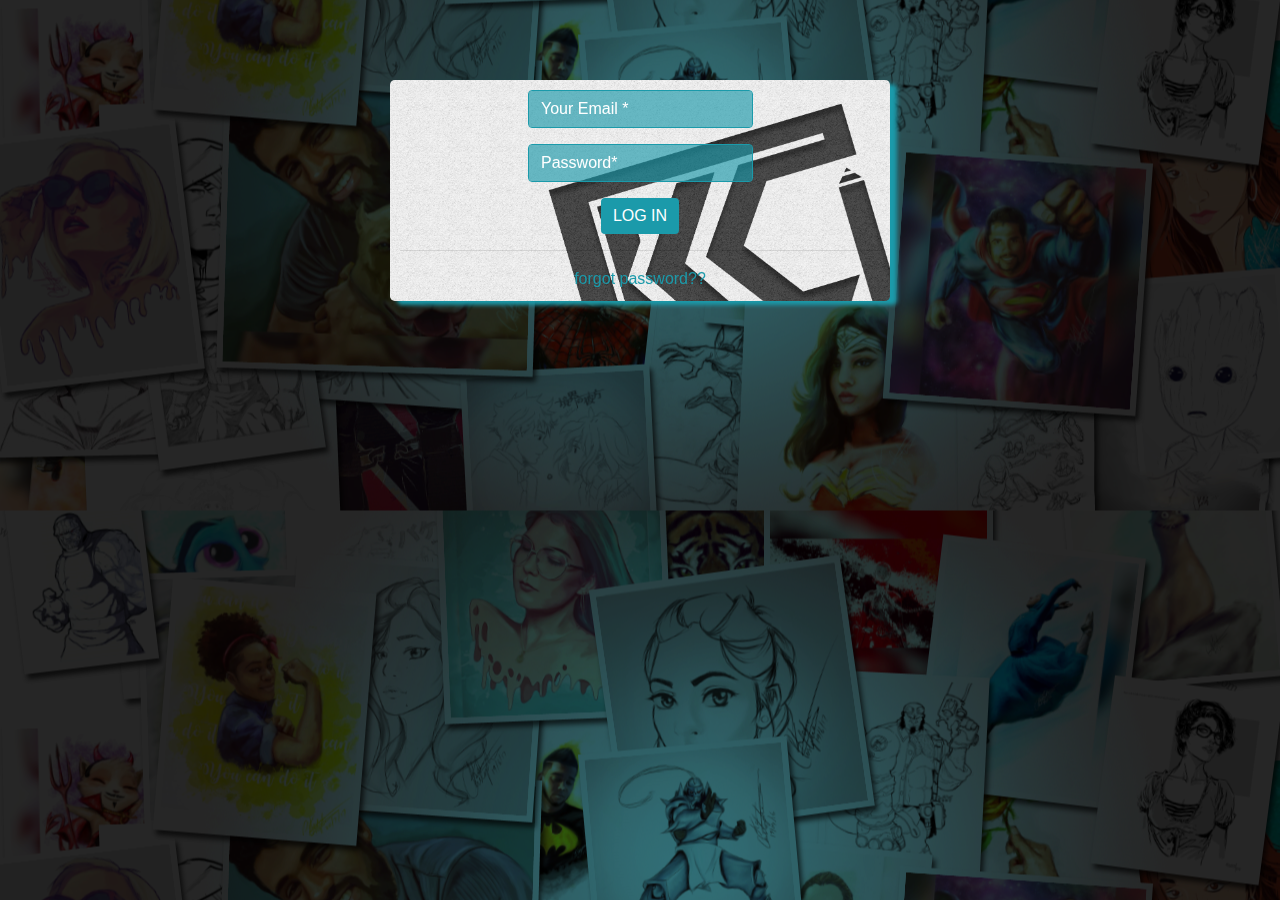
<file: web assignment/index.html>
<!doctype html>
<html lang="en">

<head>
    <!-- Required meta tags -->
    <meta charset="utf-8">
    <meta name="viewport" content="width=device-width, initial-scale=1">
    <meta name="description" content="assignment1">
    <meta name="author" content="kevin christopher 815007355">
    <title>KC.Collection</title>
    <!-- Bootstrap CSS -->
    <link rel="stylesheet" href="https://maxcdn.bootstrapcdn.com/bootstrap/4.0.0/css/bootstrap.min.css" integrity="sha384-Gn5384xqQ1aoWXA+058RXPxPg6fy4IWvTNh0E263XmFcJlSAwiGgFAW/dAiS6JXm"
        crossorigin="anonymous">
    <link rel="stylesheet" href="../web assignment/css/style.css">
    <!-- truely fed up  -->
</head>

<body id="loginp">
 
        
<div class="jumbotron">
<form id="login" action="home.html" name="Login"  >
 

    <div class="row">
        <div class="col-md-6">
      
            <div class="form-group">
                <input class="form-control" id="email" type="email" placeholder="Your Email *"
                    required="required" data-validation-required-message="Please enter any email address.">
                <p class="help-block text-danger"></p>
            </div>
            <div class="form-group">
                <input class="form-control" id="password" type="password" placeholder="Password*"
                    required="required" data-validation-required-message="Please enter any password.">
                <p class="help-block text-danger"></p>
            </div>
        </div>
        <div class="clearfix"></div>
        <div class="col-lg-12 text-center">
            <div id="success"></div>
             <button id="SubmitOrderbtn" class="btn btn-primary btn-xl text-uppercase" onclick="alert('Hi Please give me a good grade i worked really hard on this ')" type="submit">
                Log in</button>
                <hr></div>
                <div class="dropdown">
                        <span> forgot password??</span>
                        <div class="dropdown-content">
                        <p>enter any email and password because theres no backend yet!</p>
                        </div>
                      </div>
                    
            </section>

            
            </body>
 
</html>
</file>
<file: web assignment/css/style.css>
/* ============================================================================================ */
   /* ============================================index=========================================== */
   /* ============================================================================================ */

body{
font-family: Arial, Helvetica, sans-serif;
font-size: 15px;
line-height: 1.5;
background-color: #222;

}
/* news letter  */
 
 #newsletter{
     border-bottom:1px solid #222!important;
     margin-bottom: 3em;
      background-color: #222;
 }
 #newsletter h1{
     margin-top: .5em;
      text-align: center;
      font-size: 200%;
     color: #ffffff!important;
     text-transform: uppercase;
  }

 
 
/* Button used to open the contact form - fixed at the bottom of the page */
.open-button {
     
   background-color: #1b9aaa;
  color: white;
  padding: 1em ;
  border: none;
  cursor: pointer;
  opacity: 0.8;
   top: 1em;
    font-size: 200%;
  width: 100%;
}
.open-button:hover{
    color: #1b9aaa;
    background-color: white;


}
.open-button:active{color: #1b9aaa;
    background-color: white;}

/* The popup form - hidden by default */
.form-popup {
  display: none;
   border: none;
 }

 

/* When the inputs get focus, do something */
.form-container input[type=text]:focus, .form-container input[type=nam]:focus {
  background-color: #ddd;
  transform: translateY(-50%);
  outline: none;
}

.form-container input{
      padding-left:1em;
    padding-right: 1em;

      padding-bottom: .5em;
    margin:1em;
text-align: center;
}


/* Set a style for the submit/login button */
.form-container .btn {
    text-align: center;
  color: white;
   border: none;   
   background-color: #1b9aaa;

   cursor: pointer;
     opacity: 0.8;
   margin:1em;
 
}
.form-container .btn:h{
    background-color: white!important;
    color: #1b9aaa;


}
 
 

.form-popup{
    margin: 1em;
}
 
/*====================
    Nav-bar styles
====================*/
.navbar-brand img{
 height: 3em;
float:left;
margin-left: 1em;
padding:0px;
}
nav {
    background: rgb(34, 34, 34);
    padding: 0!important;
}

.navbar-dark .navbar-nav .nav-link {
    color: rgb(255, 255, 255);
    text-transform: uppercase;
    font-size: 14px;
    font-weight: 500;
    letter-spacing: 0.5px;
}

.navbar.navbar-dark .navbar-nav .nav-item.active > .nav-link,
.navbar.navbar-dark .navbar-nav .nav-item .nav-link:hover {
    color: #1b9aaa;
 }

.navbar-expand-lg .navbar-nav .nav-link {
    padding-right: 1em;
    padding-left: 1em;
    margin: 0 auto;
}

.nav-link {
    display: block;
    padding: .1rem 1rem;
}

footer hr{
 border-top: 1px solid white;
width: 75%;
margin-top: .8em;
margin: 0 auto;
margin-bottom: 1rem;
    
}
/*==========
    footer
============*/

/*====================
       Footer
====================*/

footer {
      left: 0;
    bottom: 0;
     background-color:#222;
    color: #1b9aaa;
    text-align: center;

  }
  footer p a{
    color: #1b9aaa;
}footer p a:hover{
    color:#1b9aaa;
}


/* grid expanding  */
/* The grid: Three equal columns that floats next to each other */
.column {
     width: 33.3333333%;
     text-align: center;
    font-size: 100%;
     cursor: pointer;
    color: white;
    padding:.5em;
  }
 

  #about {
      background-color: #c5c6c7!important;
  }
 #grid .column:hover{
    color: #222;
    background-color: #c5c6c7!important;
}#grid .column:active{
    color: #222;
    background-color: #c5c6c7!important;
}

        .containerTab  p{
    padding: 20px;
    color: #222;
   }
  
  /* Clear floats after the columns */
  .row:after {
    content: "";
    display: table;
    clear: both;
  }
  
  /* Closable button inside the image */
  .closebtn {
    float: right;
    color: white;
    font-size: 35px;
    cursor: pointer;
  }
.closebtn{
    color: #1b9aaa;
}
 
  .containerTab img{
 position: relative; 
 justify-content: center;
      height: 200px;
 padding: .8em;   
   }
.carousel-caption h5{
    font-size: 500%;
    margin: 0 auto;
    color: white;
text-transform: uppercase;

}
.carousel-caption p{
    font-size: 200%;
    color: rgb(253, 253, 253);
    font-weight: 500;
 
    margin: 0 auto;
}
.carousel-caption {
    text-align: center;
  position: absolute;
  top: 50%;
  transform: translateY(-50%);
 text-shadow:1px 1px 10px #1b9aaa;
 }


.btn-primary{
    border: #1b9aaa!important;
    color:white !important;
    background-color: #1b9aaa !important;
}
.btn-primary:hover{
    border: white!important;
    color: #1b9aaa !important;
    background-color: white !important;
}
.containerTab {  
    text-align: center;
    }
    .column {  
        text-align: center;
        font-size: 200%!important;
        }
        
        .services h1{
    background-color: #1b9aaa;
    color: white;
    text-align: center;

margin: 0 auto;
}
  .btn-outline-secondary:hover{
        color:white !important;
        background-color: #1b9aaa !important;
  }
  .containerTab hr { 
    display: block;
    margin-top: 0.5em;
    margin-bottom: 0.5em;
    margin-left: auto;
    margin-right: auto;
    border-style: inset;
    border-width: 1px;
    border-bottom-color: white;
  }
  .carousel-control-next:hover{
    background-color: #1b99aa8a;
      }
    .carousel-control-prev:hover{
        background-color: #1b99aa8a;          }
  a .btn-outline-secondary{
      position: relative!important;
      right: 30px !important;
      background: 0!important;
    border: 1px solid #1b9aaa !important;
    color: #1b9aaa !important;


}


#spacer{

    background-color: #222 !important;
    color: white;
}
.subbtn{
    position: absolute;
    margin-right: 0;
 }

.btn-outline-secondary{
    position: relative;
    margin: 1em;
 }
  /* ===============/ exp grid================================ */



   /* Slideshow container */
.Quotes-slideshow-container {
    position: relative;
    background: #f1f1f1f1;

  }
  
  /* Slides */
  .mySlides {
    display: none;
    padding: 80px;
    text-align: center;
    font-size:200%;
    z-index: auto;

  }
  
  /* Next & previous buttons */
  .prev, .next {
    cursor: pointer;
    position: absolute;
    top: 50%;
    width: auto;
    margin-top: -30px;
    padding: 16px;
    color: #1b9aaa!important;
    font-weight: bold;
    font-size: 20px;
    border-radius: 0 3px 3px 0;
    user-select: none;
  }

  
  /* Position the "next button" to the right */
  .next {
    position: absolute;
    right: 0;
    border-radius: 3px 0 0 3px;
  }
  
 
  
  /* The dot/bullet/indicator container */
  .dot-container {
    text-align: center;
    padding: 20px;
    background: #ddd;
  }
  
  /* The dots/bullets/indicators */
  .dot {
    cursor: pointer;
    height: 15px;
    width: 15px;
    margin: 0 2px;
    background-color: #bbb;
    border-radius: 50%;
    display: inline;
    transition: background-color 10s ease !important;
  }
  .mySlides{
      height: 10em;
  }
   
  /* Add an italic font style to all quotes */
  q {font-style: italic;}
  
  /* Add a blue color to the author */
  .author {color: #1b9aaa;}


  .carousel-item img{
max-height: 75em!important;

  }

  /* shrink on scroll attempt 
   */

   /* ============================================================================================ */
   /* =======================================portfolio============================================ */
   /* ============================================================================================ */

    .portfolio img{
         height:auto;
        width:90%!important;
        transition: 1s;
        padding: 10px;
        z-index: auto;

   filter: drop-shadow(8px 8px 10px rgb(3, 59, 66))!important;
       
  margin: 0 auto;
          filter: brightness(.7)
    }

    .portfolio img:hover{
        transform: scale(1.025);
         filter: brightness(1)
    }
      .portfolio{
     margin: 10px 50px;

      }
      .dropdown {
        position: relative;
        text-align: center;
        color: #1b9aaa;
        margin:0 auto;
        display: block;
      }
      
      .dropdown-content {
        display: none;
        position: absolute;
        background-color: #f9f9f99e;
        min-width: 160px;
        border-radius: 20px 20px ;
        box-shadow: 0px 8px 16px 0px rgba(0,0,0,0.2);
        padding: 12px 16px;
        z-index: 1;
      }
      
      .dropdown:hover .dropdown-content {
        display:block;
      }

#port {
    background-image: url("../media/comp/bg\ gal.png");
margin: 0 auto;
  color: #c5c6c7;
    text-align: center;
       }
      
    
      
      #port .header {
        text-align: center;
        padding: 32px;
      }
      
     #port .row {
        display: -ms-flexbox; /* IE10 */
        display: flex;
        -ms-flex-wrap: wrap; /* IE10 */
        flex-wrap: wrap;
        padding: 0 4px;
      }
      
      /* Create four equal columns that sits next to each other */
     #port .column {
        -ms-flex: 33.33%; /* IE10 */
        flex: 33.33%;
        max-width: auto;
    
      }
      
     #port .column img {
        margin-top: 8px;
        vertical-align: middle;
      }
      
      /* Responsive layout - makes a two column-layout instead of four columns */
      @media screen and (max-width: 800px) {
       #port .column {
          -ms-flex: 50%;
          flex: 50%;
          max-width: 50%;
        }
      }
      
      /* Responsive layout - makes the two columns stack on top of each other instead of next to each other */
      @media screen and (max-width: 600px) {
       #port .column {
          -ms-flex: 100%;
          flex: 100%;
          max-width: 100%;
        }
      }

      @media screen and (min-width: 600px) {
        #loginp {
          font-size: 100%;
        }
      }
     #hireme ul.a {list-style-type: circle;}


      /* =hire meeee  */
 #hireme h1{

          color: #c5c6c7!important;
          text-align: center;
           background-color: #1b9aaa;

      }

     

      .table-striped{
          /* background-color: #c5c6c7!important; */
          color: #c5c6c7!important;
      }

      #hireme ol{
          text-align: left;
 color: #1b9aaa;

       }
#search .container-fluid{
    content: "";
    display: table;
    clear: both;
}
.searchbar input{
    float: right;
      width: 30%;
    height: 2em;
    margin-top: .5em;
    margin-bottom: .5em;
 
} 
.searchbar button{
    position: relative;
    float: right;
   height: 3em;
   margin-top: .5em;
  margin-bottom: .5em;


 }

 #hireme h3{
     color: #c5c6c7!important;
     text-align: center;
 }
       .nest{
           position: relative;
           margin-left: 25%;
        float: left;
       font-size: 100%;
       color: #c5c6c7!important;
       background-color:0!important; 
       padding-right: 3em;
   }.nest2{
    float: right;
    position: relative;
    margin-right: 25%;
    font-size: 100%;
   color: #c5c6c7!important;
   background-color:0!important; 
   padding-right: 3em;
}

.nest2 ul{
    color: #1b9aaa;
}
.btn-outline-success{
    background-color:#1b9aaa!important;
    color: white;
    transform: scale(.7);
}.btn-outline-success:hover{
    background-color:white!important;
    color: #1b9aaa;
    transform: scale(.7);
}
#navbar input{
    transform: scale(.6);
    margin: 0 auto;
 }
#nest .clearfix:after{
    content: "";
    display: table;
    clear: both;
}
#OrderForm {
 background-color: 0 !important;
}
 
 
    
#orderform {
     background-color: 0 !important;
    border-radius:  50px 0px;
    background-image: url("../media/comp/logo\ bg.png")!important;
    background-position: 50% 80%; 
    background-size: 200%;
    background-repeat: no-repeat;
    


   
   }
       #orderform h2{
        color: #1b9aaa!important;

       }
       #orderform input,textarea,select{
           color: white!important;
           border:1px solid #1b9aaa;
           background-color: #1b99aaa4!important;
       }
       #orderform input::placeholder {
        color: white;
      }
      #orderform textarea::placeholder{
          color: white;
      }
     
 
      #loginp .jumbotron {
            background-image: url("../media/comp/logo\ bg.png");
          
            /* Full height */
            height: 100%; 
            filter: drop-shadow(7px 4px 2px #1b9aaa);            /* Center and scale the image nicely */
            background-position: center;
            background-repeat: no-repeat;
            background-size: cover; margin-left: 1%;
margin: 0 auto;
            max-width: 500px;
            text-align: center;
            margin-top: 5em;
             padding: 10px;
          }
      #loginp input::placeholder {
             color: white;
       }
       #loginp input{
        margin-left: 8em;
        max-width:16em; 
        color: white!important;
        border:1px solid #1b9aaa;
        background-color: #1b99aaa4!important;

       }
       #loginp{
           background-image: url(../media/comp/bg\ gal.png);
           background-position: center;
             background-size:cover;
             
       }
</file>
